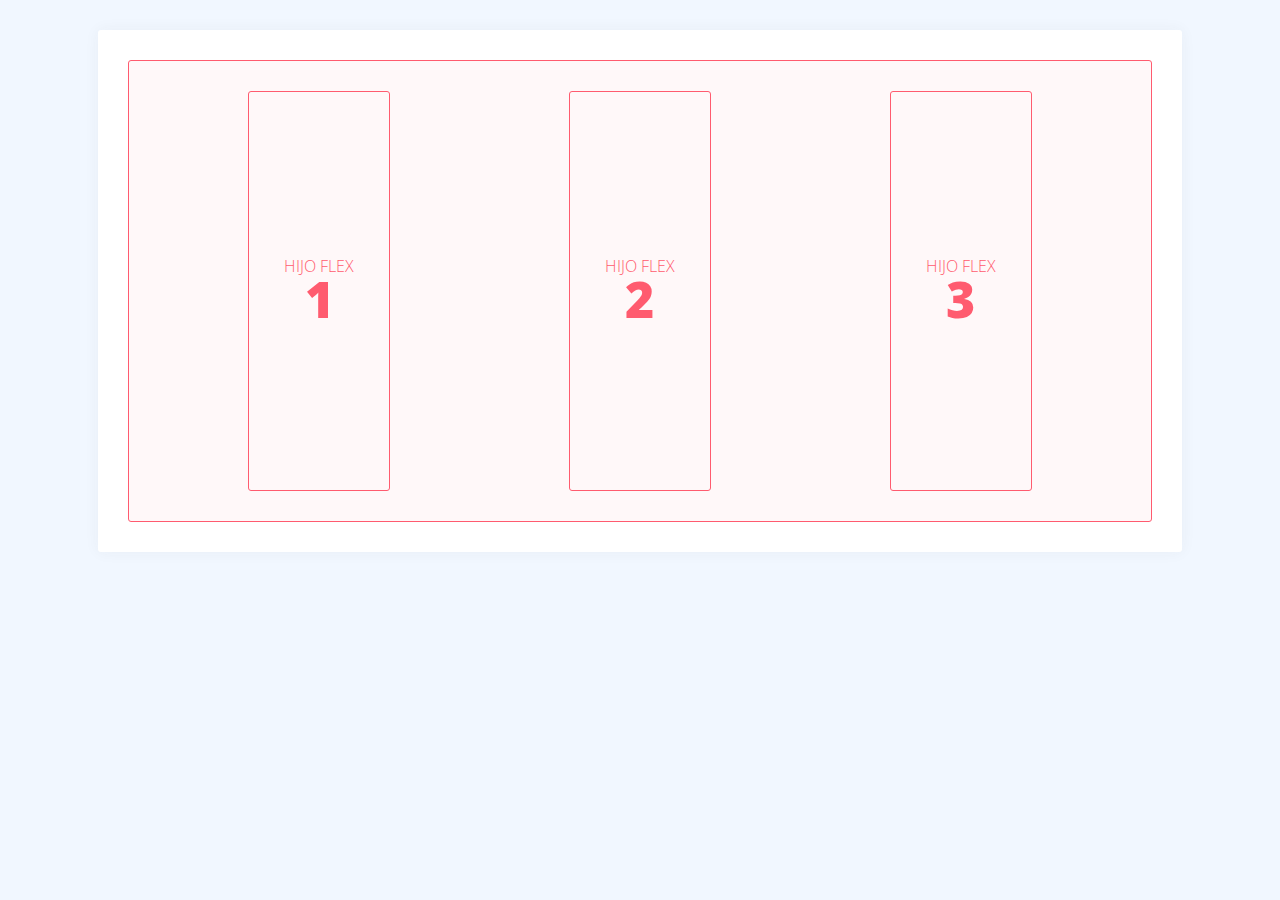
<file: lo-hice-por-amor-flex-box/index.html>
<!DOCTYPE html>
<html lang="en">
  <head>
    <title>Lo hice por amor - CSS Flexbox</title>
    <!-- Links styles -->
    <link rel="stylesheet" type="text/css" href="css/base.css">
    <link rel="stylesheet" type="text/css" href="css/layout.css">
    <link rel="stylesheet" type="text/css" href="css/styles.css">
    <!-- Links google fonts -->
    <link href="https://fonts.googleapis.com/css?family=Open+Sans:300,400,600,700,800" rel="stylesheet">
  </head>
  <body>
    <div class="wrapper">

      <div class="container">

        <!-- Elemento padre -->
        <div class="padre-flex">

          <!-- Elemento hijo -->
          <div class="hijo-flex hijo-re-ordenar">
            <h6>Hijo flex</h6>
            <p>1</p>
          </div>

          <!-- Elemento hijo -->
          <div class="hijo-flex">
            <h6>Hijo flex</h6>
            <p>2</p>
          </div>

          <!-- Elemento hijo -->
          <div class="hijo-flex">
            <h6>Hijo flex</h6>
            <p>3</p>
          </div>

        </div>

      </div>

    </div>
  </body>
</html>
</file>
<file: lo-hice-por-amor-flex-box/css/layout.css>
/* Container */

.container {
  background-color: #fff;
  /* Shadow */
  -webkit-box-shadow: 0px 0px 15px 0px rgba(50, 50, 50, 0.05);
  -moz-box-shadow:    0px 0px 15px 0px rgba(50, 50, 50, 0.05);
  box-shadow:         0px 0px 15px 0px rgba(50, 50, 50, 0.05);
  border-radius: 3px;
  padding: 30px;
  margin: 30px auto;
  width: 80%;
}

/* Texto hijo flex */

.hijo-flex h6 {
	font-weight: 300;
	font-weight: 12px;
	text-transform: uppercase;
}

.hijo-flex p {
	font-size: 50px;
	font-weight: 800;
}
</file>
<file: lo-hice-por-amor-flex-box/css/styles.css>
/******************************************/
/**************** Flexbox ***************/
/******************************************/

/* Elemento padre */

.padre-flex {
  background-color: #FFF8F9;
  border: 1px solid #FF5B6F;
  border-radius: 3px;
  height: 400px;
  padding: 30px;
  display: flex;
  flex-direction: row;
  flex-wrap: wrap;
  justify-content: space-around;
  align-items: stretch;
}

/* Elemento hijos */

.hijo-flex {
  color: #FF5B6F;
  border: 1px solid #FF5B6F;
  border-radius: 3px;
  height: auto;
  min-width: 140px;  

  /* Declarar flex */
  align-items: center;
  display: flex;
  flex-direction: column;
  flex-wrap: wrap;
  justify-content: center;

}

/*.hijo-re-ordenar {
//	order: 1;
/}*/
</file>
<file: lo-hice-por-amor-flex-box/css/base.css>
/* http://meyerweb.com/eric/tools/css/reset/ 
   v2.0 | 20110126
   License: none (public domain)
*/

html, body, div, span, applet, object, iframe,
h1, h2, h3, h4, h5, h6, p, blockquote, pre,
a, abbr, acronym, address, big, cite, code,
del, dfn, em, img, ins, kbd, q, s, samp,
small, strike, strong, sub, sup, tt, var,
b, u, i, center,
dl, dt, dd, ol, ul, li,
fieldset, form, label, legend,
table, caption, tbody, tfoot, thead, tr, th, td,
article, aside, canvas, details, embed, 
figure, figcaption, footer, header, hgroup, 
menu, nav, output, ruby, section, summary,
time, mark, audio, video {
	margin: 0;
	padding: 0;
	border: 0;
	font-size: 100%;
	font: inherit;
	vertical-align: baseline;
}
/* HTML5 display-role reset for older browsers */
article, aside, details, figcaption, figure, 
footer, header, hgroup, menu, nav, section {
	display: block;
}
body {
	line-height: 1;
	background-color: #F1F7FF;
	font-family: 'Open Sans', sans-serif;
}
ol, ul {
	list-style: none;
}
blockquote, q {
	quotes: none;
}
blockquote:before, blockquote:after,
q:before, q:after {
	content: '';
	content: none;
}
table {
	border-collapse: collapse;
	border-spacing: 0;
}
</file>
